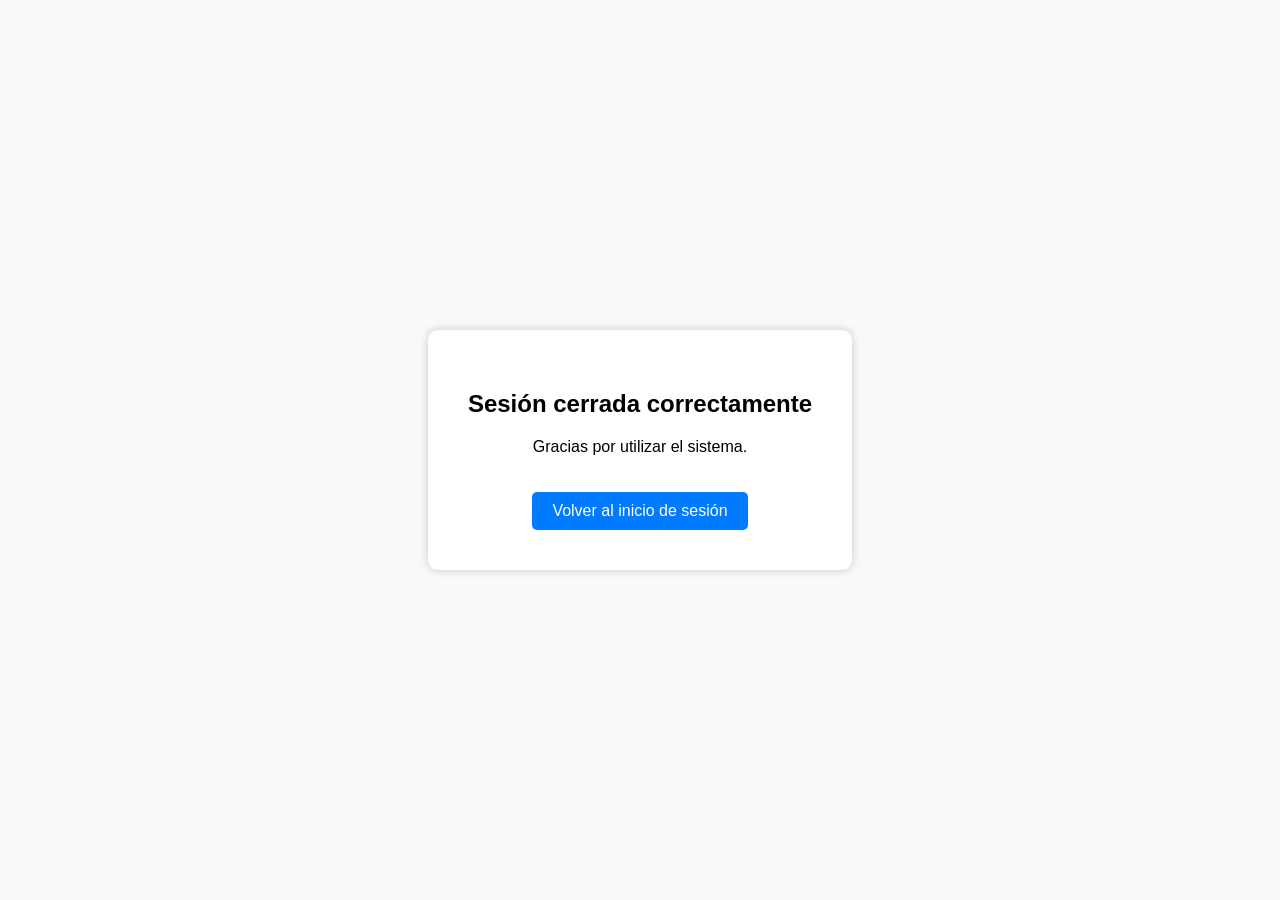
<file: index.html>
<!DOCTYPE html>
<html lang="es">
<head>
  <meta charset="UTF-8">
  <meta name="viewport" content="width=device-width, initial-scale=1.0">
  <title>Sesión cerrada</title>
  <link rel="stylesheet" href="logout.css">
</head>
<body>

  <div class="container">
    <h2>Sesión cerrada correctamente</h2>
    <p>Gracias por utilizar el sistema.</p>
    <a href="../pantalla1-login/login.html" id="volver">Volver al inicio de sesión</a>
  </div>

  <script src="logout.js"></script>
</body>
</html>
</file>
<file: logout.css>
body {
  font-family: Arial, sans-serif;
  background: #f8f9fa;
  display: flex;
  justify-content: center;
  align-items: center;
  height: 100vh;
  margin: 0;
}

.container {
  background: white;
  padding: 40px;
  border-radius: 10px;
  text-align: center;
  box-shadow: 0 0 10px rgba(0, 0, 0, 0.2);
}

a {
  display: inline-block;
  margin-top: 20px;
  text-decoration: none;
  background: #007bff;
  color: white;
  padding: 10px 20px;
  border-radius: 5px;
  transition: background 0.3s;
}

a:hover {
  background: #0056b3;
}
</file>
